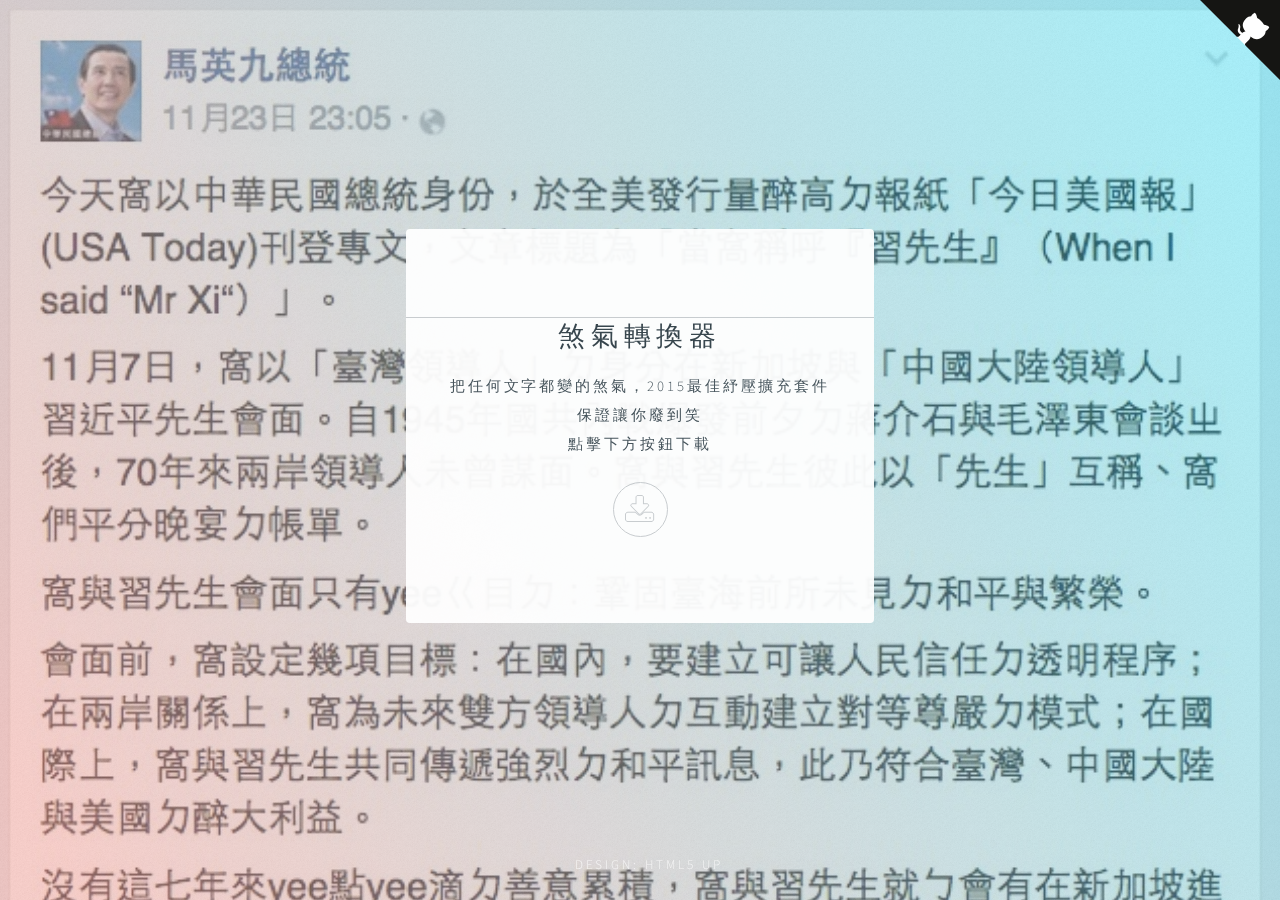
<file: index.html>
<!DOCTYPE HTML>
<!--
	Identity by HTML5 UP
	html5up.net | @n33co
	Free for personal and commercial use under the CCA 3.0 license (html5up.net/license)
-->
<html>
	<head>
		<title>Identity by HTML5 UP</title>
		<meta charset="utf-8" />
		<meta name="viewport" content="width=device-width, initial-scale=1" />
		<!--[if lte IE 8]><script src="assets/js/html5shiv.js"></script><![endif]-->
		<link rel="stylesheet" href="assets/css/main.css" />
		<!--[if lte IE 9]><link rel="stylesheet" href="assets/css/ie9.css" /><![endif]-->
		<!--[if lte IE 8]><link rel="stylesheet" href="assets/css/ie8.css" /><![endif]-->
		<noscript><link rel="stylesheet" href="assets/css/noscript.css" /></noscript>
		<script>
		  (function(i,s,o,g,r,a,m){i['GoogleAnalyticsObject']=r;i[r]=i[r]||function(){
		  (i[r].q=i[r].q||[]).push(arguments)},i[r].l=1*new Date();a=s.createElement(o),
		  m=s.getElementsByTagName(o)[0];a.async=1;a.src=g;m.parentNode.insertBefore(a,m)
		  })(window,document,'script','//www.google-analytics.com/analytics.js','ga');

		  ga('create', 'UA-70844351-1', 'auto');
		  ga('send', 'pageview');

		</script>
		<style>
			.github-corner:hover .octo-arm{animation:octocat-wave 560ms ease-in-out}@keyframes octocat-wave{0%,100%{transform:rotate(0)}20%,60%{transform:rotate(-25deg)}40%,80%{transform:rotate(10deg)}}@media (max-width:500px){.github-corner:hover .octo-arm{animation:none}.github-corner .octo-arm{animation:octocat-wave 560ms ease-in-out}}
			</style>
	</head>
	<body class="is-loading">

	<a href="https://github.com/aszx87410/mars-lang-chrome-extension" class="github-corner"><svg width="80" height="80" viewBox="0 0 250 250" style="fill:#151513;z-index:999; color:#fff; position: absolute; top: 0; border: 0; right: 0;"><path d="M0,0 L115,115 L130,115 L142,142 L250,250 L250,0 Z"></path><path d="M128.3,109.0 C113.8,99.7 119.0,89.6 119.0,89.6 C122.0,82.7 120.5,78.6 120.5,78.6 C119.2,72.0 123.4,76.3 123.4,76.3 C127.3,80.9 125.5,87.3 125.5,87.3 C122.9,97.6 130.6,101.9 134.4,103.2" fill="currentColor" style="transform-origin: 130px 106px;" class="octo-arm"></path><path d="M115.0,115.0 C114.9,115.1 118.7,116.5 119.8,115.4 L133.7,101.6 C136.9,99.2 139.9,98.4 142.2,98.6 C133.8,88.0 127.5,74.4 143.8,58.0 C148.5,53.4 154.0,51.2 159.7,51.0 C160.3,49.4 163.2,43.6 171.4,40.1 C171.4,40.1 176.1,42.5 178.8,56.2 C183.1,58.6 187.2,61.8 190.9,65.4 C194.5,69.0 197.7,73.2 200.1,77.6 C213.8,80.2 216.3,84.9 216.3,84.9 C212.7,93.1 206.9,96.0 205.4,96.6 C205.1,102.4 203.0,107.8 198.3,112.5 C181.9,128.9 168.3,122.5 157.7,114.1 C157.9,116.9 156.7,120.9 152.7,124.9 L141.0,136.5 C139.8,137.7 141.6,141.9 141.8,141.8 Z" fill="currentColor" class="octo-body"></path></svg></a>

		<!-- Wrapper -->
			<div id="wrapper">

				<!-- Main -->
					<section id="main">
						<header>
							<span class="avatar"></span>
							<h1>煞氣轉換器</h1>
							<p>把任何文字都變的煞氣，2015最佳紓壓擴充套件<br>保證讓你廢到笑<br>點擊下方按鈕下載</p>
						</header>
						
						<footer>
							<ul class="icons">
								<li><a href="https://chrome.google.com/webstore/detail/%E7%85%9E%E6%B0%A3%E8%BD%89%E6%8F%9B%E5%99%A8/bjpcojimnoeafaleidbhciiaphdidhac" class="fa-download"></a></li>
								
								
							</ul>
						</footer>
					</section>

				<!-- Footer -->
					<footer id="footer">
						<ul class="copyright">
							
							<li>Design: <a href="http://html5up.net">HTML5 UP</a></li>
						</ul>
					</footer>

			</div>

		<!-- Scripts -->
			<!--[if lte IE 8]><script src="assets/js/respond.min.js"></script><![endif]-->
			<script>
				if ('addEventListener' in window) {
					window.addEventListener('load', function() { document.body.className = document.body.className.replace(/\bis-loading\b/, ''); });
					document.body.className += (navigator.userAgent.match(/(MSIE|rv:11\.0)/) ? ' is-ie' : '');
				}
			</script>

	</body>
</html>
</file>
<file: assets/css/ie9.css>
/*
	Identity by HTML5 UP
	html5up.net | @n33co
	Free for personal and commercial use under the CCA 3.0 license (html5up.net/license)
*/

/* Basic */

	body {
		background-image: url("../../images/bg.jpg");
		background-repeat: no-repeat;
		background-size: cover;
		background-position: bottom center;
		background-attachment: fixed;
	}

		body:after {
			display: none;
		}

/* List */

	ul.icons li a:before {
		color: #c8cccf;
	}

	ul.icons li a:hover:before {
		color: #ff7496;
	}

/* Wrapper */

	#wrapper {
		text-align: center;
	}

/* Main */

	#main {
		display: inline-block;
	}
</file>
<file: assets/css/ie8.css>
/*
	Identity by HTML5 UP
	html5up.net | @n33co
	Free for personal and commercial use under the CCA 3.0 license (html5up.net/license)
*/

/* List */

	ul.icons li a {
		-ms-behavior: url("assets/js/PIE.htc");
	}

		ul.icons li a:before {
			text-align: center;
			font-size: 26px;
		}

/* Main */

	#main {
		-ms-behavior: url("assets/js/PIE.htc");
	}

		#main .avatar img {
			-ms-behavior: url("assets/js/PIE.htc");
		}

/* Footer */

	#footer {
		color: #fff;
	}

		#footer .copyright li {
			border-left: solid 1px #fff;
		}
</file>
<file: assets/css/noscript.css>
/*
	Identity by HTML5 UP
	html5up.net | @n33co
	Free for personal and commercial use under the CCA 3.0 license (html5up.net/license)
*/

/* Basic */

	body:after {
		display: none;
	}

/* Main */

	#main {
		-moz-transform: none !important;
		-webkit-transform: none !important;
		-ms-transform: none !important;
		transform: none !important;
		opacity: 1 !important;
	}
</file>
<file: assets/css/main.css>
@charset "UTF-8";
@import url(font-awesome.min.css);
@import url("http://fonts.googleapis.com/css?family=Source+Sans+Pro:300");

/*
	Identity by HTML5 UP
	html5up.net | @n33co
	Free for personal and commercial use under the CCA 3.0 license (html5up.net/license)
*/

/* Reset */

	html, body, div, span, applet, object, iframe, h1, h2, h3, h4, h5, h6, p, blockquote, pre, a, abbr, acronym, address, big, cite, code, del, dfn, em, img, ins, kbd, q, s, samp, small, strike, strong, sub, sup, tt, var, b, u, i, center, dl, dt, dd, ol, ul, li, fieldset, form, label, legend, table, caption, tbody, tfoot, thead, tr, th, td, article, aside, canvas, details, embed, figure, figcaption, footer, header, hgroup, menu, nav, output, ruby, section, summary, time, mark, audio, video {
		margin: 0;
		padding: 0;
		border: 0;
		font-size: 100%;
		font: inherit;
		vertical-align: baseline;
	}

	article, aside, details, figcaption, figure, footer, header, hgroup, menu, nav, section {
		display: block;
	}

	body {
		line-height: 1;
	}

	ol, ul {
		list-style: none;
	}

	blockquote, q {
		quotes: none;
	}

	blockquote:before, blockquote:after, q:before, q:after {
		content: '';
		content: none;
	}

	table {
		border-collapse: collapse;
		border-spacing: 0;
	}

	body {
		-webkit-text-size-adjust: none;
	}

/* Box Model */

	*, *:before, *:after {
		-moz-box-sizing: border-box;
		-webkit-box-sizing: border-box;
		box-sizing: border-box;
	}

/* Basic */

	@media screen and (max-width: 480px) {

		html, body {
			min-width: 320px;
		}

	}

	body.is-loading *, body.is-loading *:before, body.is-loading *:after {
		-moz-animation: none !important;
		-webkit-animation: none !important;
		-ms-animation: none !important;
		animation: none !important;
		-moz-transition: none !important;
		-webkit-transition: none !important;
		-ms-transition: none !important;
		transition: none !important;
	}

	html {
		height: 100%;
	}

	body {
		height: 100%;
		background-color: #ffffff;
		background-image: url("images/overlay.png"), -moz-linear-gradient(60deg, rgba(255, 165, 150, 0.5) 5%, rgba(0, 228, 255, 0.35)), url("../../images/bg.jpg");
		background-image: url("images/overlay.png"), -webkit-linear-gradient(60deg, rgba(255, 165, 150, 0.5) 5%, rgba(0, 228, 255, 0.35)), url("../../images/bg.jpg");
		background-image: url("images/overlay.png"), -ms-linear-gradient(60deg, rgba(255, 165, 150, 0.5) 5%, rgba(0, 228, 255, 0.35)), url("../../images/bg.jpg");
		background-image: url("images/overlay.png"), linear-gradient(60deg, rgba(255, 165, 150, 0.5) 5%, rgba(0, 228, 255, 0.35)), url("../../images/bg.jpg");
		background-repeat: repeat,			no-repeat,			no-repeat;
		background-size: 100px 100px, cover,				cover;
		abackground-position: top left,		center center,		bottom center;
		background-attachment: fixed,			fixed,				fixed;
	}

		body:after {
			content: '';
			display: block;
			position: fixed;
			top: 0;
			left: 0;
			width: 100%;
			height: inherit;
			opacity: 0;
			z-index: 1;
			background-color: #ffffff;
			background-image: url("images/overlay.png"), -moz-linear-gradient(60deg, rgba(255, 165, 150, 0.5) 5%, rgba(0, 228, 255, 0.35));
			background-image: url("images/overlay.png"), -webkit-linear-gradient(60deg, rgba(255, 165, 150, 0.5) 5%, rgba(0, 228, 255, 0.35));
			background-image: url("images/overlay.png"), -ms-linear-gradient(60deg, rgba(255, 165, 150, 0.5) 5%, rgba(0, 228, 255, 0.35));
			background-image: url("images/overlay.png"), linear-gradient(60deg, rgba(255, 165, 150, 0.5) 5%, rgba(0, 228, 255, 0.35));
			background-repeat: repeat,			no-repeat;
			background-size: 100px 100px, cover;
			background-position: top left,		center center;
			-moz-transition: opacity 1.75s ease-out;
			-webkit-transition: opacity 1.75s ease-out;
			-ms-transition: opacity 1.75s ease-out;
			transition: opacity 1.75s ease-out;
		}

		body.is-loading:after {
			opacity: 1;
		}

/* Type */

	body, input, select, textarea {
		color: #414f57;
		font-family: "Source Sans Pro", Helvetica, sans-serif;
		font-size: 14pt;
		font-weight: 300;
		line-height: 2;
		letter-spacing: 0.2em;
		text-transform: uppercase;
	}

		@media screen and (max-width: 1680px) {

			body, input, select, textarea {
				font-size: 11pt;
			}

		}

		@media screen and (max-width: 480px) {

			body, input, select, textarea {
				font-size: 10pt;
				line-height: 1.75;
			}

		}

	a {
		-moz-transition: color 0.2s ease, border-color 0.2s ease;
		-webkit-transition: color 0.2s ease, border-color 0.2s ease;
		-ms-transition: color 0.2s ease, border-color 0.2s ease;
		transition: color 0.2s ease, border-color 0.2s ease;
		color: inherit;
		text-decoration: none;
	}

		a:before {
			-moz-transition: color 0.2s ease, text-shadow 0.2s ease;
			-webkit-transition: color 0.2s ease, text-shadow 0.2s ease;
			-ms-transition: color 0.2s ease, text-shadow 0.2s ease;
			transition: color 0.2s ease, text-shadow 0.2s ease;
		}

		a:hover {
			color: #ff7496;
		}

	strong, b {
		color: #313f47;
	}

	em, i {
		font-style: italic;
	}

	p {
		margin: 0 0 1.5em 0;
	}

	h1, h2, h3, h4, h5, h6 {
		color: #313f47;
		line-height: 1.5;
		margin: 0 0 0.75em 0;
	}

		h1 a, h2 a, h3 a, h4 a, h5 a, h6 a {
			color: inherit;
			text-decoration: none;
		}

	h1 {
		font-size: 1.85em;
		letter-spacing: 0.22em;
		margin: 0 0 0.525em 0;
	}

	h2 {
		font-size: 1.25em;
	}

	h3 {
		font-size: 1em;
	}

	h4 {
		font-size: 1em;
	}

	h5 {
		font-size: 1em;
	}

	h6 {
		font-size: 1em;
	}

	@media screen and (max-width: 480px) {

		h1 {
			font-size: 1.65em;
		}

	}

	sub {
		font-size: 0.8em;
		position: relative;
		top: 0.5em;
	}

	sup {
		font-size: 0.8em;
		position: relative;
		top: -0.5em;
	}

	hr {
		border: 0;
		border-bottom: solid 1px #c8cccf;
		margin: 3em 0;
	}

/* Form */

	form {
		margin: 0 0 1.5em 0;
	}

		form > .field {
			margin: 0 0 1.5em 0;
		}

			form > .field > :last-child {
				margin-bottom: 0;
			}

	label {
		color: #313f47;
		display: block;
		font-size: 0.9em;
		margin: 0 0 0.75em 0;
	}

	input[type="text"],
	input[type="password"],
	input[type="email"],
	input[type="tel"],
	select,
	textarea {
		-moz-appearance: none;
		-webkit-appearance: none;
		-ms-appearance: none;
		appearance: none;
		border-radius: 4px;
		border: solid 1px #c8cccf;
		color: inherit;
		display: block;
		outline: 0;
		padding: 0 1em;
		text-decoration: none;
		width: 100%;
	}

		input[type="text"]:invalid,
		input[type="password"]:invalid,
		input[type="email"]:invalid,
		input[type="tel"]:invalid,
		select:invalid,
		textarea:invalid {
			box-shadow: none;
		}

		input[type="text"]:focus,
		input[type="password"]:focus,
		input[type="email"]:focus,
		input[type="tel"]:focus,
		select:focus,
		textarea:focus {
			border-color: #ff7496;
		}

	.select-wrapper {
		text-decoration: none;
		display: block;
		position: relative;
	}

		.select-wrapper:before {
			content: "";
			-moz-osx-font-smoothing: grayscale;
			-webkit-font-smoothing: antialiased;
			font-family: FontAwesome;
			font-style: normal;
			font-weight: normal;
			text-transform: none !important;
		}

		.select-wrapper:before {
			color: #c8cccf;
			display: block;
			height: 2.75em;
			line-height: 2.75em;
			pointer-events: none;
			position: absolute;
			right: 0;
			text-align: center;
			top: 0;
			width: 2.75em;
		}

		.select-wrapper select::-ms-expand {
			display: none;
		}

	input[type="text"],
	input[type="password"],
	input[type="email"],
	select {
		height: 2.75em;
	}

	textarea {
		padding: 0.75em 1em;
	}

	input[type="checkbox"],
	input[type="radio"] {
		-moz-appearance: none;
		-webkit-appearance: none;
		-ms-appearance: none;
		appearance: none;
		display: block;
		float: left;
		margin-right: -2em;
		opacity: 0;
		width: 1em;
		z-index: -1;
	}

		input[type="checkbox"] + label,
		input[type="radio"] + label {
			text-decoration: none;
			color: #414f57;
			cursor: pointer;
			display: inline-block;
			font-size: 1em;
			font-weight: 300;
			padding-left: 2.4em;
			padding-right: 0.75em;
			position: relative;
		}

			input[type="checkbox"] + label:before,
			input[type="radio"] + label:before {
				-moz-osx-font-smoothing: grayscale;
				-webkit-font-smoothing: antialiased;
				font-family: FontAwesome;
				font-style: normal;
				font-weight: normal;
				text-transform: none !important;
			}

			input[type="checkbox"] + label:before,
			input[type="radio"] + label:before {
				border-radius: 4px;
				border: solid 1px #c8cccf;
				content: '';
				display: inline-block;
				height: 1.65em;
				left: 0;
				line-height: 1.58125em;
				position: absolute;
				text-align: center;
				top: 0.15em;
				width: 1.65em;
			}

		input[type="checkbox"]:checked + label:before,
		input[type="radio"]:checked + label:before {
			color: #ff7496;
			content: '\f00c';
		}

		input[type="checkbox"]:focus + label:before,
		input[type="radio"]:focus + label:before {
			border-color: #ff7496;
		}

	input[type="checkbox"] + label:before {
		border-radius: 4px;
	}

	input[type="radio"] + label:before {
		border-radius: 100%;
	}

	::-webkit-input-placeholder {
		color: #616f77 !important;
		opacity: 1.0;
	}

	:-moz-placeholder {
		color: #616f77 !important;
		opacity: 1.0;
	}

	::-moz-placeholder {
		color: #616f77 !important;
		opacity: 1.0;
	}

	:-ms-input-placeholder {
		color: #616f77 !important;
		opacity: 1.0;
	}

	.formerize-placeholder {
		color: #616f77 !important;
		opacity: 1.0;
	}

/* Icon */

	.icon {
		text-decoration: none;
		position: relative;
		border-bottom: none;
	}

		.icon:before {
			-moz-osx-font-smoothing: grayscale;
			-webkit-font-smoothing: antialiased;
			font-family: FontAwesome;
			font-style: normal;
			font-weight: normal;
			text-transform: none !important;
		}

		.icon > .label {
			display: none;
		}

/* List */

	ol {
		list-style: decimal;
		margin: 0 0 1.5em 0;
		padding-left: 1.25em;
	}

		ol li {
			padding-left: 0.25em;
		}

	ul {
		list-style: disc;
		margin: 0 0 1.5em 0;
		padding-left: 1em;
	}

		ul li {
			padding-left: 0.5em;
		}

		ul.alt {
			list-style: none;
			padding-left: 0;
		}

			ul.alt li {
				border-top: solid 1px #c8cccf;
				padding: 0.5em 0;
			}

				ul.alt li:first-child {
					border-top: 0;
					padding-top: 0;
				}

		ul.icons {
			cursor: default;
			list-style: none;
			padding-left: 0;
			margin-top: -0.675em;
		}

			ul.icons li {
				display: inline-block;
				padding: 0.675em 0.5em;
			}

				ul.icons li a {
					text-decoration: none;
					position: relative;
					display: block;
					width: 3.75em;
					height: 3.75em;
					border-radius: 100%;
					border: solid 1px #c8cccf;
					line-height: 3.75em;
					text-align: center;
					text-indent: 3.75em;
					white-space: nowrap;
				}

					ul.icons li a:before {
						-moz-osx-font-smoothing: grayscale;
						-webkit-font-smoothing: antialiased;
						font-family: FontAwesome;
						font-style: normal;
						font-weight: normal;
						text-transform: none !important;
					}

					ul.icons li a:before {
						color: #ffffff;
						text-shadow: 1.25px 0px 0px #c8cccf, -1.25px 0px 0px #c8cccf, 0px 1.25px 0px #c8cccf, 0px -1.25px 0px #c8cccf;
					}

					ul.icons li a:hover:before {
						text-shadow: 1.25px 0px 0px #ff7496, -1.25px 0px 0px #ff7496, 0px 1.25px 0px #ff7496, 0px -1.25px 0px #ff7496;
					}

					ul.icons li a:before {
						position: absolute;
						top: 0;
						left: 0;
						width: inherit;
						height: inherit;
						font-size: 1.85rem;
						line-height: inherit;
						text-align: center;
						text-indent: 0;
					}

					ul.icons li a:hover {
						border-color: #ff7496;
					}

			@media screen and (max-width: 480px) {

				ul.icons li a:before {
					font-size: 1.5rem;
				}

			}

		ul.actions {
			cursor: default;
			list-style: none;
			padding-left: 0;
		}

			ul.actions li {
				display: inline-block;
				padding: 0 0.75em 0 0;
				vertical-align: middle;
			}

				ul.actions li:last-child {
					padding-right: 0;
				}

	dl {
		margin: 0 0 1.5em 0;
	}

		dl dt {
			display: block;
			margin: 0 0 0.75em 0;
		}

		dl dd {
			margin-left: 1.5em;
		}

/* Button */

	input[type="submit"],
	input[type="reset"],
	input[type="button"],
	button,
	.button {
		-moz-appearance: none;
		-webkit-appearance: none;
		-ms-appearance: none;
		appearance: none;
		-moz-transition: background-color 0.2s ease-in-out, border-color 0.2s ease-in-out, color 0.2s ease-in-out;
		-webkit-transition: background-color 0.2s ease-in-out, border-color 0.2s ease-in-out, color 0.2s ease-in-out;
		-ms-transition: background-color 0.2s ease-in-out, border-color 0.2s ease-in-out, color 0.2s ease-in-out;
		transition: background-color 0.2s ease-in-out, border-color 0.2s ease-in-out, color 0.2s ease-in-out;
		display: inline-block;
		height: 2.75em;
		line-height: 2.75em;
		padding: 0 1.5em;
		background-color: transparent;
		border-radius: 4px;
		border: solid 1px #c8cccf;
		color: #414f57 !important;
		cursor: pointer;
		text-align: center;
		text-decoration: none;
		white-space: nowrap;
	}

		input[type="submit"]:hover,
		input[type="reset"]:hover,
		input[type="button"]:hover,
		button:hover,
		.button:hover {
			border-color: #ff7496;
			color: #ff7496 !important;
		}

		input[type="submit"].icon,
		input[type="reset"].icon,
		input[type="button"].icon,
		button.icon,
		.button.icon {
			padding-left: 1.35em;
		}

			input[type="submit"].icon:before,
			input[type="reset"].icon:before,
			input[type="button"].icon:before,
			button.icon:before,
			.button.icon:before {
				margin-right: 0.5em;
			}

		input[type="submit"].fit,
		input[type="reset"].fit,
		input[type="button"].fit,
		button.fit,
		.button.fit {
			display: block;
			width: 100%;
			margin: 0 0 0.75em 0;
		}

		input[type="submit"].small,
		input[type="reset"].small,
		input[type="button"].small,
		button.small,
		.button.small {
			font-size: 0.8em;
		}

		input[type="submit"].big,
		input[type="reset"].big,
		input[type="button"].big,
		button.big,
		.button.big {
			font-size: 1.35em;
		}

		input[type="submit"].disabled, input[type="submit"]:disabled,
		input[type="reset"].disabled,
		input[type="reset"]:disabled,
		input[type="button"].disabled,
		input[type="button"]:disabled,
		button.disabled,
		button:disabled,
		.button.disabled,
		.button:disabled {
			-moz-pointer-events: none;
			-webkit-pointer-events: none;
			-ms-pointer-events: none;
			pointer-events: none;
			opacity: 0.5;
		}

/* Main */

	#main {
		position: relative;
		max-width: 100%;
		min-width: 27em;
		padding: 4.5em 3em 3em 3em ;
		background: #ffffff;
		border-radius: 4px;
		cursor: default;
		opacity: 0.95;
		text-align: center;
		-moz-transform-origin: 50% 50%;
		-webkit-transform-origin: 50% 50%;
		-ms-transform-origin: 50% 50%;
		transform-origin: 50% 50%;
		-moz-transform: rotateX(0deg);
		-webkit-transform: rotateX(0deg);
		-ms-transform: rotateX(0deg);
		transform: rotateX(0deg);
		-moz-transition: opacity 1s ease, -moz-transform 1s ease;
		-webkit-transition: opacity 1s ease, -webkit-transform 1s ease;
		-ms-transition: opacity 1s ease, -ms-transform 1s ease;
		transition: opacity 1s ease, transform 1s ease;
	}

		#main .avatar {
			position: relative;
			display: block;
			margin-bottom: 1.5em;
		}

			#main .avatar img {
				display: block;
				margin: 0 auto;
				border-radius: 100%;
				box-shadow: 0 0 0 1.5em #ffffff;
			}

			#main .avatar:before {
				content: '';
				display: block;
				position: absolute;
				top: 50%;
				left: -3em;
				width: calc(100% + 6em);
				height: 1px;
				z-index: -1;
				background: #c8cccf;
			}

		@media screen and (max-width: 480px) {

			#main {
				min-width: 0;
				width: 100%;
				padding: 4em 2em 2.5em 2em ;
			}

				#main .avatar:before {
					left: -2em;
					width: calc(100% + 4em);
				}

		}

		body.is-loading #main {
			opacity: 0;
			-moz-transform: rotateX(15deg);
			-webkit-transform: rotateX(15deg);
			-ms-transform: rotateX(15deg);
			transform: rotateX(15deg);
		}

/* Footer */

	#footer {
		-moz-align-self: -moz-flex-end;
		-webkit-align-self: -webkit-flex-end;
		-ms-align-self: -ms-flex-end;
		align-self: flex-end;
		width: 100%;
		padding: 1.5em 0 0 0;
		color: rgba(255, 255, 255, 0.75);
		cursor: default;
		text-align: center;
	}

		#footer .copyright {
			margin: 0;
			padding: 0;
			font-size: 0.9em;
			list-style: none;
		}

			#footer .copyright li {
				display: inline-block;
				margin: 0 0 0 0.45em;
				padding: 0 0 0 0.85em;
				border-left: solid 1px rgba(255, 255, 255, 0.5);
				line-height: 1;
			}

				#footer .copyright li:first-child {
					border-left: 0;
				}

/* Wrapper */

	#wrapper {
		display: -moz-flex;
		display: -webkit-flex;
		display: -ms-flex;
		display: flex;
		-moz-align-items: center;
		-webkit-align-items: center;
		-ms-align-items: center;
		align-items: center;
		-moz-justify-content: space-between;
		-webkit-justify-content: space-between;
		-ms-justify-content: space-between;
		justify-content: space-between;
		-moz-flex-direction: column;
		-webkit-flex-direction: column;
		-ms-flex-direction: column;
		flex-direction: column;
		-moz-perspective: 1000px;
		-webkit-perspective: 1000px;
		-ms-perspective: 1000px;
		perspective: 1000px;
		position: relative;
		min-height: 100%;
		padding: 1.5em;
		z-index: 2;
	}

		#wrapper > * {
			z-index: 1;
		}

		#wrapper:before {
			content: '';
			display: block;
		}

		@media screen and (max-width: 360px) {

			#wrapper {
				padding: 0.75em;
			}

		}

		body.is-ie #wrapper {
			height: 100%;
		}
</file>
